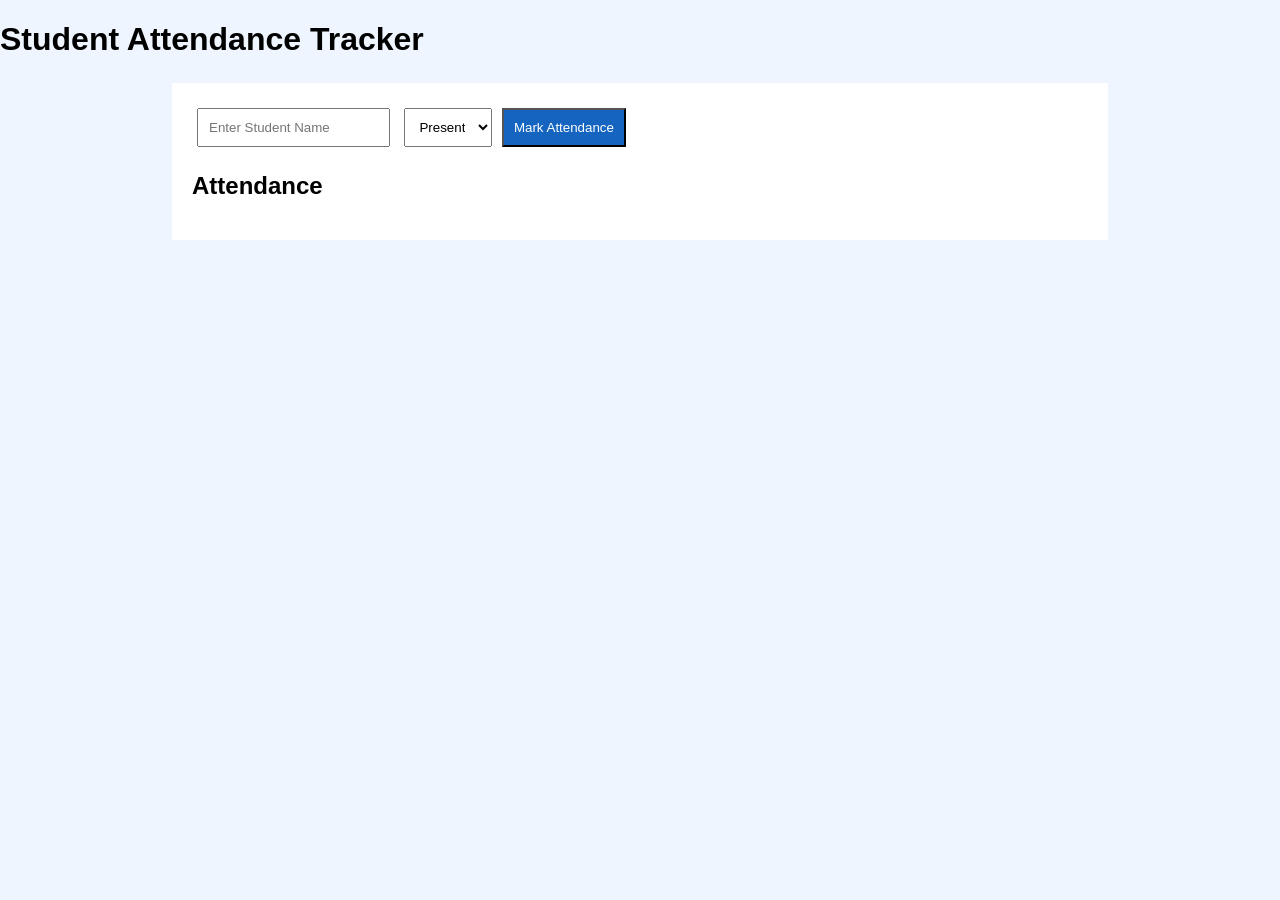
<file: index.html>
<!DOCTYPE html>
<html lang="en">
<head>
    <meta charset="UTF-8">
    <meta name="viewport" content="width=device-width, initial-scale=1.0">
    <title>Student Attendance Tracker</title>
    <link rel="stylesheet" href="styles.css">
</head>
<body>
    <h1>Student Attendance Tracker</h1>

    <div class="content">
        <input
            type="text"
            id="name"
            placeholder="Enter Student Name"
        >

        <select id="status">
            <option value="Present">Present</option>
            <option value="Absent">Absent</option>
        </select>

        <button onclick="markAttendance()">Mark Attendance</button>

        <h2>Attendance</h2>

        <div id="list"></div>

        <p id="count"></p>
    </div>

    <script src="script.js"></script>
</body>
</html>
</file>
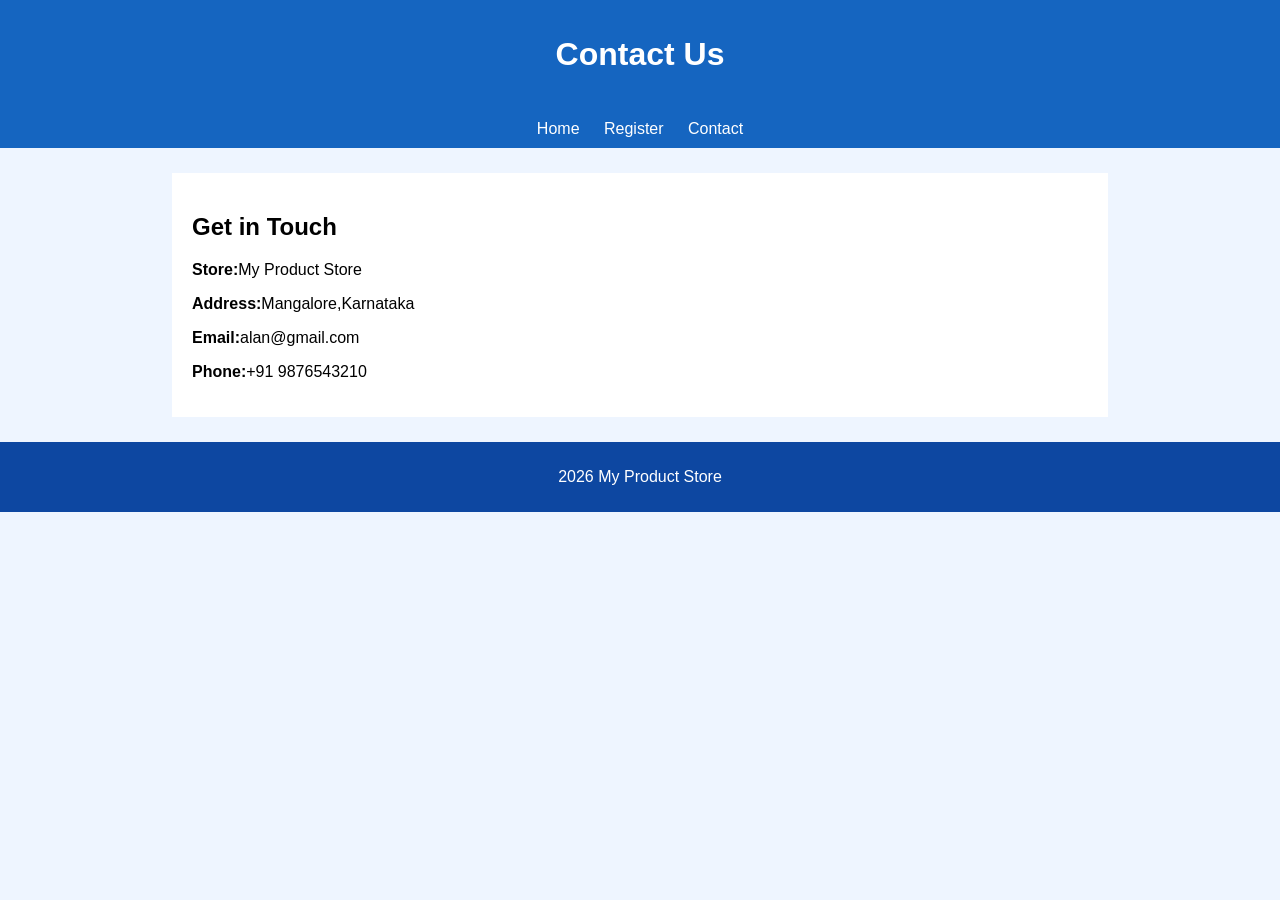
<file: contact.html>
<!DOCTYPE html>
<html>
    <head>
        <title>Contact</title>
        <link rel="stylesheet"href="styles.css">
    </head>
    <body>
        <header>
            <h1>Contact Us</h1> 
            </header>
            <nav>
                <a href="index.html">Home</a>
                <a href="products.html">Register</a>
                <a href="contact.html">Contact</a>
            </nav>
            <div class="content">
                <h2>Get in Touch</h2>
                <p><b>Store:</b>My Product Store</p>
                <p><b>Address:</b>Mangalore,Karnataka</p>
                <p><b>Email:</b>alan@gmail.com</p>
                <p><b>Phone:</b>+91 9876543210</p>
                </div>
                <footer>
                    <p>2026 My Product Store</p>
                </footer>
                </body>
                </html>
</file>
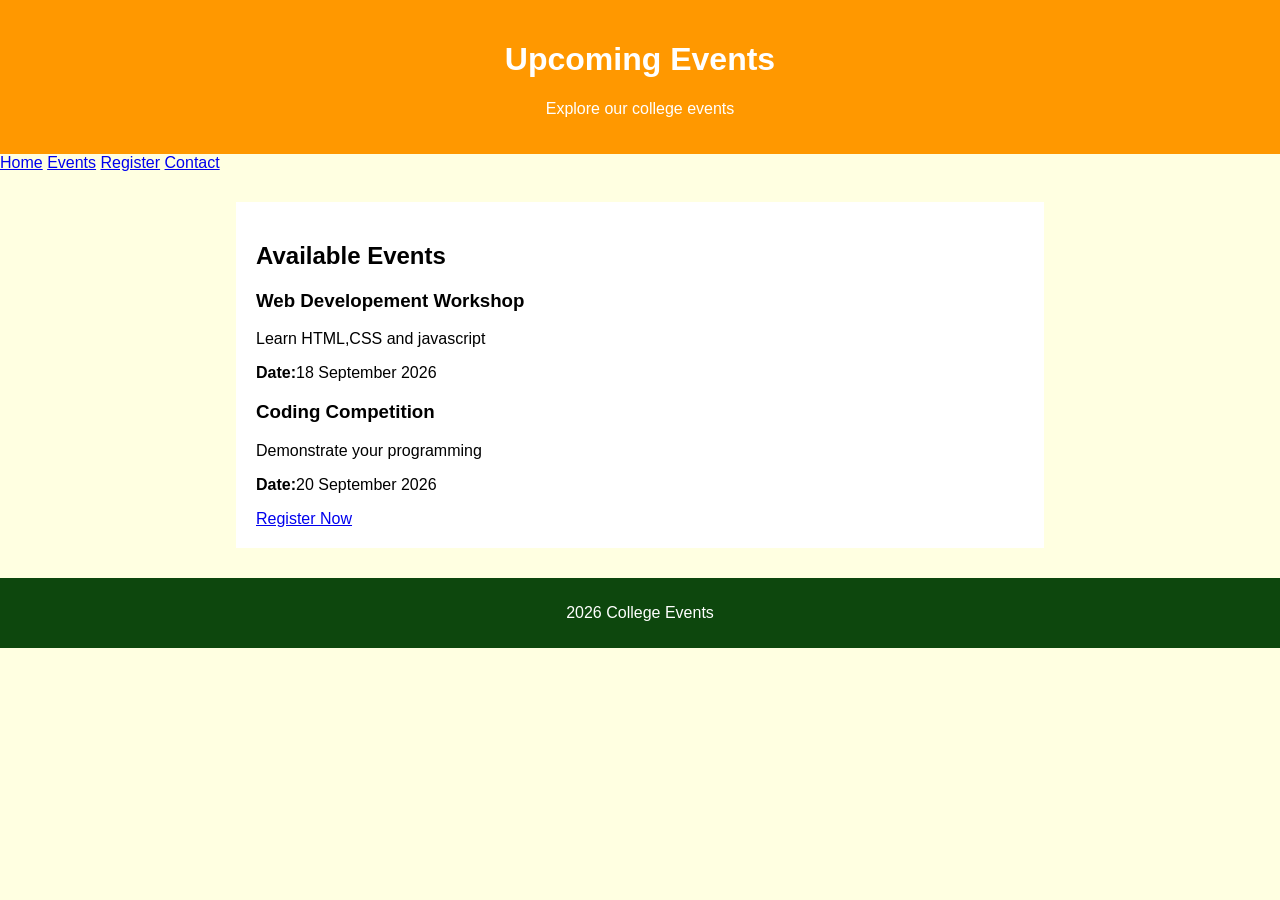
<file: events.html>
<!DOCTYPE html>
<html>
    <head>
        <title>Events</title>
        <link rel="stylesheet"href="style.css">
        </head>
        <body>
            <header>
                <h1>Upcoming Events</h1>
                <p>Explore our college events</p>
                </header>
                <nav>
                    <a href="index.html">Home</a>
                    <a href="events.html">Events</a>
                    <a href="registration.html">Register</a>
                    <a href="contact.html">Contact</a>
                </nav>
                <div class="content">
                    <h2>Available Events</h2>
                    <h3>Web Developement Workshop</h3>
                    <p>Learn HTML,CSS and javascript</p>
                    <p><b>Date:</b>18 September 2026</p>
                    <h3>Coding Competition</h3>
                    <p>Demonstrate your programming</p>
                    <p><b>Date:</b>20 September 2026</p>
                    <a class="button"href="registration.html">Register Now</a>
                </div>
                <footer>
                    <p>2026 College Events</p>
                </footer>
        </body>
</html>
</file>
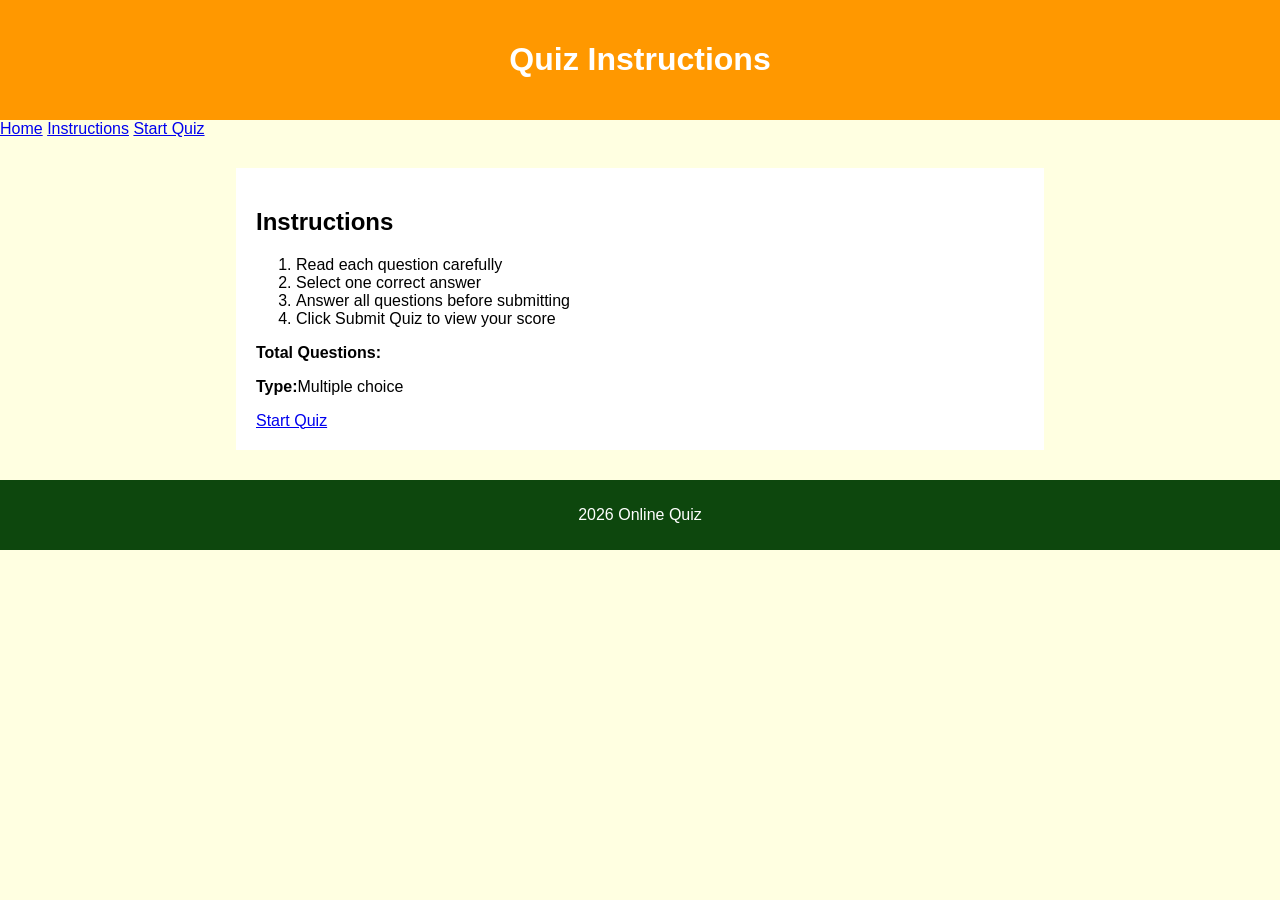
<file: Instructions.html>
<!DOCTYPE html>
<html>
    <head>
        <title>Quiz Instructions</title>
        <link rel="stylesheet" href="style.css">
    </head>
    <body>
        <header>
            <h1>Quiz Instructions</h1>
        </header>
        <nav>
             <a href="index.html">Home</a>
             <a href="instructions.html">Instructions</a>
             <a href="quiz.html">Start Quiz</a>
        </nav>
        <div class="content">
            <h2>Instructions</h2>
            <ol>
                <li>Read each question carefully</li>
                <li>Select one correct answer</li>
                <li>Answer all questions before submitting</li>
                <li>Click Submit Quiz to view your score</li>
            </ol>
            <p><b>Total Questions:</b></p>
            <p><b>Type:</b>Multiple choice</p>
            <a class="button"href="quiz.html">Start Quiz</a>
        </div>
        <footer>
            <p>2026 Online Quiz</p>
        </footer>
    </body>
</html>
</file>
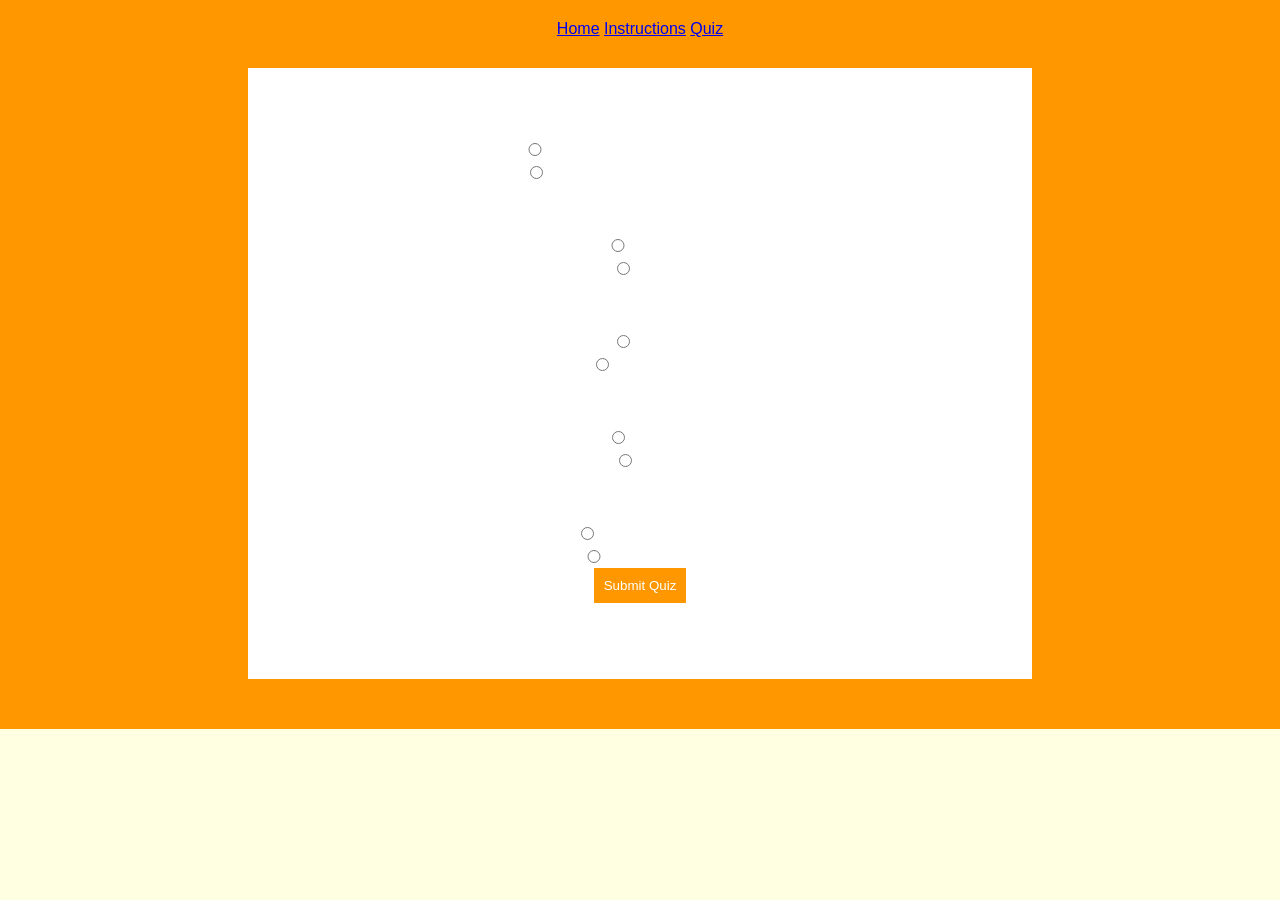
<file: Quiz.html>
<!DOCTYPE html>
<html>
    <head>
        <title>Quiz</title>
        <link rel="stylesheet"href="style.css">
    </head>
    <body>
        <header>
            <nav>
                <a href="index.html">Home</a>
                <a href="instructions.html">Instructions</a>
                <a href="quiz.html">Quiz</a>
            </nav>
            <div class="content">
                <form onsubmit="checkQuiz(evet)">
                    <p>1.What does HTML stand for/</p>
                    <input type="radio" name="q1" value="a" required>Hyper Text Markup Language<br>
                    <input type="radio" name="q1" value="b">High Text Machine Language<br>
                    <p>2.Which language is used for styling?</p>
                    <input type="radio" name="q2" value="a" required>HTML<br>
                    <input type="radio" name="q1" value="b">CSS<br>
                    <p>3.Which language adds webpage interactivity?</p>
                    <input type="radio" name="q3" value="a" required>CSS<br>
                    <input type="radio" name="q3" value="b">JavaScript<br>
                    <p>4.Which tag creates ahyperlink?</p>
                    <input type="radio" name="q4" value="a" required>&lt;link&gt;<br>
                    <input type="radio" name="q4" value="b">&lt;a&<br>
                    <p>5.Which is used to select an element by ID?</p>
                    <input type="radio" name="q5" value="a" required>getElementId()<br>
                    <input type="radio" name="q1" value="b">getElement()<br>
                    <button type="submit">Submit Quiz</button>
                </form>
                <p id="result"></p>
            </div>
            <script>
                function checkQuiz(event){
                    event.preventDefault();
                    let score=0;
                    if(document.querySelector('input[name="q1"]:checked').value=="a")score++;
                    if(document.querySelector('input[name="q2"]:checked').value=="b")score++;
                    if(document.querySelector('input[name="q3"]:checked').value=="b")score++;
                    if(document.querySelector('input[name="q4"]:checked').value=="b")score++;
                    if(document.querySelector('input[name="q5"]:checked').value=="a")score++;
                    document.getElementId("result").innerHTML=
                    "Quiz Completed! Your Score is"+score+"/5";

                }
            </script>
        </header>
    </body>
</html>
</file>
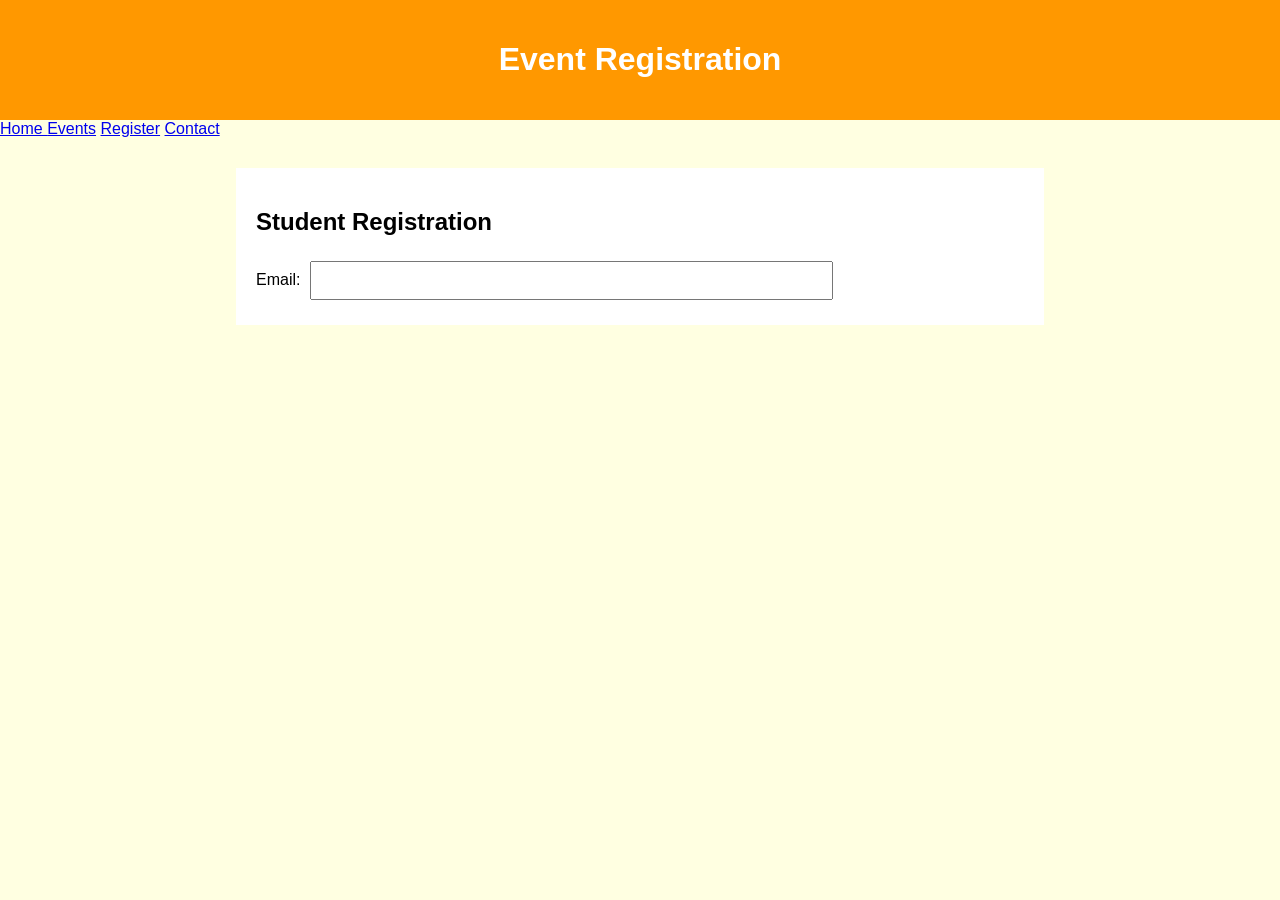
<file: registration.html>
<!DOCTYPE html>
<html>
    <head>
        <title>Registration</title>
        <link rel="stylesheet"href="style.css">
    </head>
    <body>
        <header>
            <h1>Event Registration</h1>
            </header>
            <nav>
                <a href="index.html">Home</div>
                <a href="events.html">Events</a>
                <a href="registration.html">Register</a>
                <a href="contact.html">Contact</a>
            </nav>
            <div class="content">
                <h2>Student Registration</h2>
                <form onsubmit="registerStudent(event)">
                    <label>Email:</label>
                    <input type=""
                </form>
            </div>
    </body>
</html>
</file>
<file: styles.css>
body
{
    margin:0;font-family:Arial;background:#eef5ff;
}
header
{
    text-align:center;background:#1565c0;color:white;padding:15px;
}
nav
{
    text-align:center;background:#1565c0;padding:10px;
}
nav a
{
    color:white;text-decoration:none;margin:10px;
}
.content,.container
{
    width:70%;margin:25px auto;padding:20px;background:white;
}
button,.button
{
    padding:10px;background:#1565c0;color:white;
}
input,select
{
    padding:10px;margin:5px;
}
event-box,.product,.note,.student
{
  margin:10px;padding:10px;background:#e3f2fd;
}
.product img
{
    width:150px;height:100px;
}
#result,#message
{
    margin-top:20px;padding:10px;
}
footer
{
    text-align:center;padding:10px;background:#0d47a1;color:white;
}
</file>
<file: style.css>
body
{
    margin:0;
    font-family:Arial;
    background:#ffffe1;
}
header
{
    text-align:center;
    background:#ff9800;
    color:white;
    padding:20px;
}
.content
{
    width:60%;
    margin:30px auto;
    padding:20px;
    background:white;
}
input{
    width:65%;
    padding:10px;
}
button{
    padding:10px;
    background:#ff9800;
    color:white;
    border:0;
}
input,select
{
    padding:10px;margin:5px;
}
.event-box,.product,.note,.student
{
   margin:10px;padding:10px;background:#e3f2fd;
}
.product img{
    width:150px;height:100px;
}
#result,#message
{
    margin-top:20px;padding:10px;
}
footer
{
    text-align:center;padding: 10px;background: #0d470d;color:white;
}
</file>
